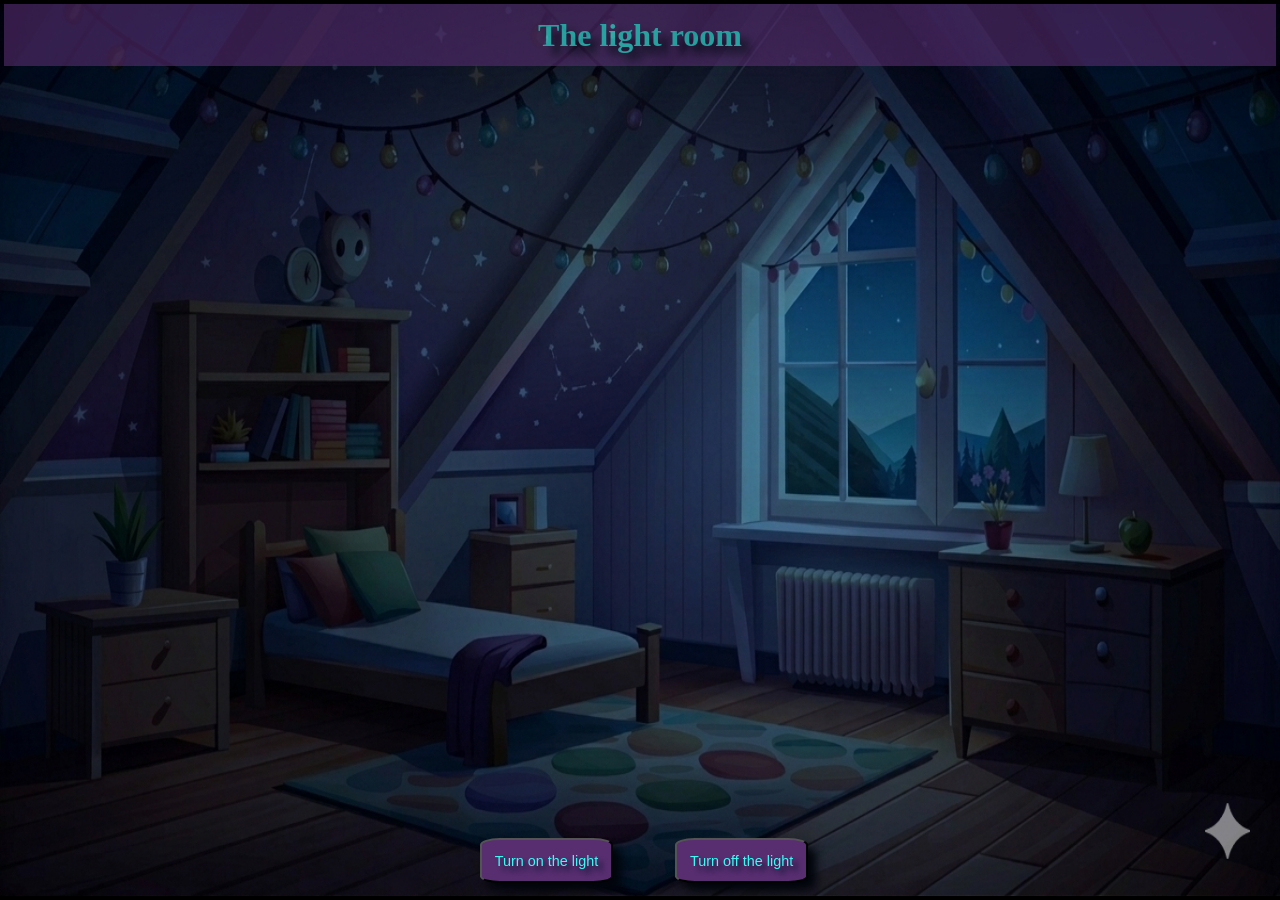
<file: index.html>
<!DOCTYPE html>
<html lang="en">
<head>
    <meta charset="UTF-8">
    <meta name="viewport" content="width=device-width, initial-scale=1.0">
    <link rel="stylesheet" href="style.css">
    <title>Document</title>
</head>
<body class="dark"></body>
     
    <div class="header">
        <h1>The light room</h1>
    </div>
    
    <div id="image">
        <img src="off2.jpg" alt="bulb off">
    </div>
     

    <div class="button">
        <button class="btn" onclick="turnon()">Turn on the light</button>
        <button class="btn" onclick="turnoff()">Turn off the light</button>
    </div>

    <script src="script.js"></script>
</body>
</html>
</file>
<file: style.css>
*{
    margin: 0px;
    padding: 0px;
    box-sizing: border-box;
    cursor: pointer;
}
body{
    position: relative;
    
    margin: 0px;
    border: 4px solid rgb(0, 0, 0);
    height: 100vh;
    width: 100vw;
    overflow: hidden;
     
}

.header{
    position: absolute;
    top: 0;
    opacity: 0.6;

    background-color: rgb(88, 46, 112);
    display: flex;
    justify-content: center;
    align-items: center;
    width: 100%;
     
}
h1{
    text-align :center;
    color: rgb(57, 253, 243);
    padding:1%;

    word-spacing: 50%;
    letter-spacing: 20%;
    text-shadow: 8px 8px 8px rgb(2, 5, 12);
    
    width: 100%;
    /* border: 2px solid rgb(255, 231, 18);     */
}


#image{
    height:100%;
    width: 100%;
    display: flex;
    justify-content: center;
    align-items: center;
     
    /* border: 2px solid rgb(4, 212, 49); */
}
#image img{
    height: 100%;
    width: 100vw;    

    /* border: 2px solid rgb(120, 210, 252); */
}


.button{
    position: absolute;
    top:auto;
    bottom: 0%;

    display:flex;
    justify-content:center;
   
    width: 100vw;
    gap: 5%;
    padding: 1%;
     

    /* border: 2px solid rgb(50, 21, 153); */
}
.btn{
    padding: 1%;
    font-size: 90%;
    border-radius:15%;
    color: rgb(57, 253, 243);
    background-color: rgb(88, 46, 112);
    text-shadow: 5px 5px 5px rgb(17, 24, 53);
    box-shadow: 8px 8px 8px rgb(2, 5, 12);
}

h1:hover{
    color: rgb(240, 206, 16);
    text-shadow: 8px 8px 8px rgb(158, 77, 10);  
}

.btn:hover{
    background-color: rgb(64, 0, 182);
    color: rgb(240, 206, 16);
    text-shadow: 5px 5px 5px rgb(158, 77, 10);  
    box-shadow: 5px 5px 5px rgb(75, 62, 8);
}
</file>
<file: bulb/bulb.css>
*{
    margin: 0px;
    padding: 0px;
    box-sizing: border-box;
    cursor: pointer;
}
body{
    position: relative;
    
    margin: 0px;
    border: 4px solid rgb(0, 0, 0);
    height: 100vh;
    width: 100vw;
    overflow: hidden;
     
}

.header{
    position: absolute;
    top: 0;
    opacity: 0.6;

    background-color: rgb(88, 46, 112);
    display: flex;
    justify-content: center;
    align-items: center;
    width: 100%;
     
}
h1{
    text-align :center;
    color: rgb(57, 253, 243);
    padding:1%;

    word-spacing: 50%;
    letter-spacing: 20%;
    text-shadow: 8px 8px 8px rgb(2, 5, 12);
    
    width: 100%;
    /* border: 2px solid rgb(255, 231, 18);     */
}


#image{
    height:100%;
    width: 100%;
    display: flex;
    justify-content: center;
    align-items: center;
     
    /* border: 2px solid rgb(4, 212, 49); */
}
#image img{
    height: 100%;
    width: 100vw;    

    /* border: 2px solid rgb(120, 210, 252); */
}


.button{
    position: absolute;
    top:auto;
    bottom: 0%;

    display:flex;
    justify-content:center;
   
    width: 100vw;
    gap: 5%;
    padding: 1%;
     

    /* border: 2px solid rgb(50, 21, 153); */
}
.btn{
    padding: 1%;
    font-size: 90%;
    border-radius:15%;
    color: rgb(57, 253, 243);
    background-color: rgb(88, 46, 112);
    text-shadow: 5px 5px 5px rgb(17, 24, 53);
    box-shadow: 8px 8px 8px rgb(2, 5, 12);
}

h1:hover{
    color: rgb(240, 206, 16);
    text-shadow: 8px 8px 8px rgb(158, 77, 10);  
}

.btn:hover{
    background-color: rgb(64, 0, 182);
    color: rgb(240, 206, 16);
    text-shadow: 5px 5px 5px rgb(158, 77, 10);  
    box-shadow: 5px 5px 5px rgb(75, 62, 8);
}
</file>
